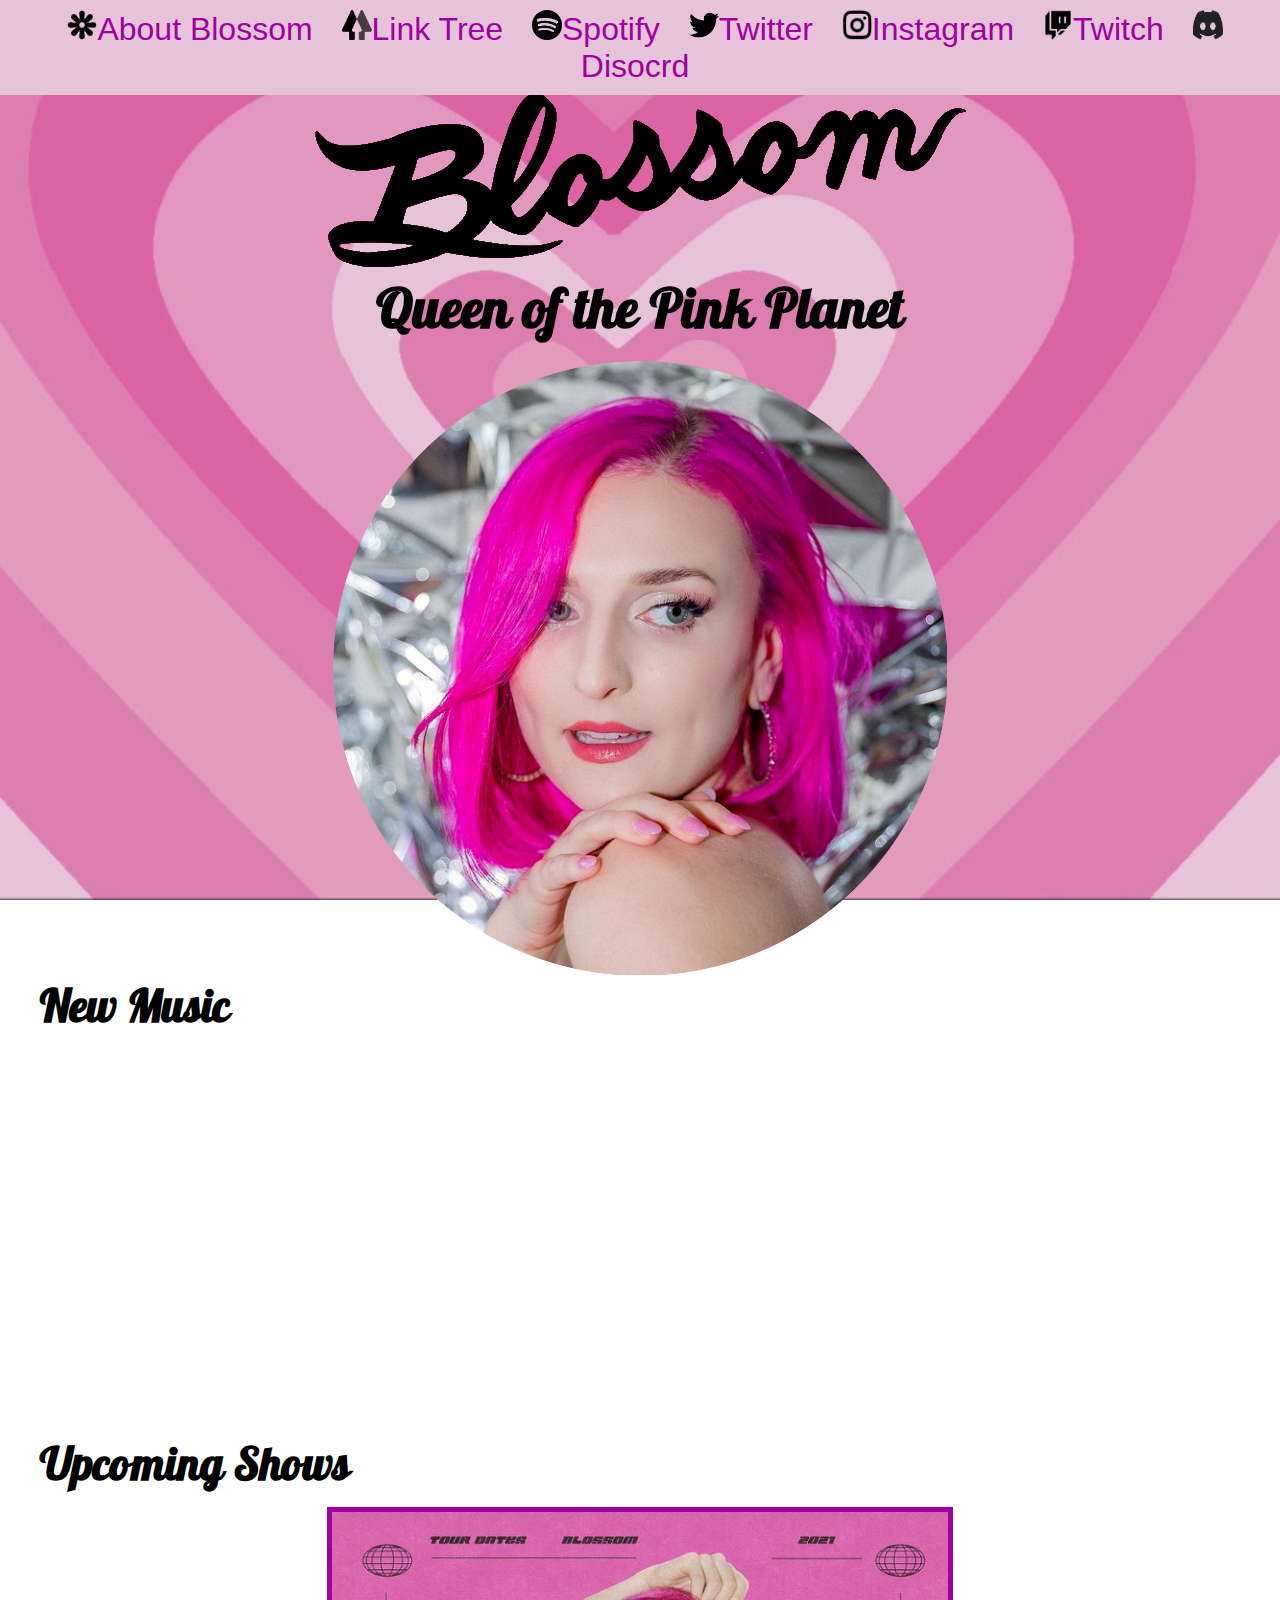
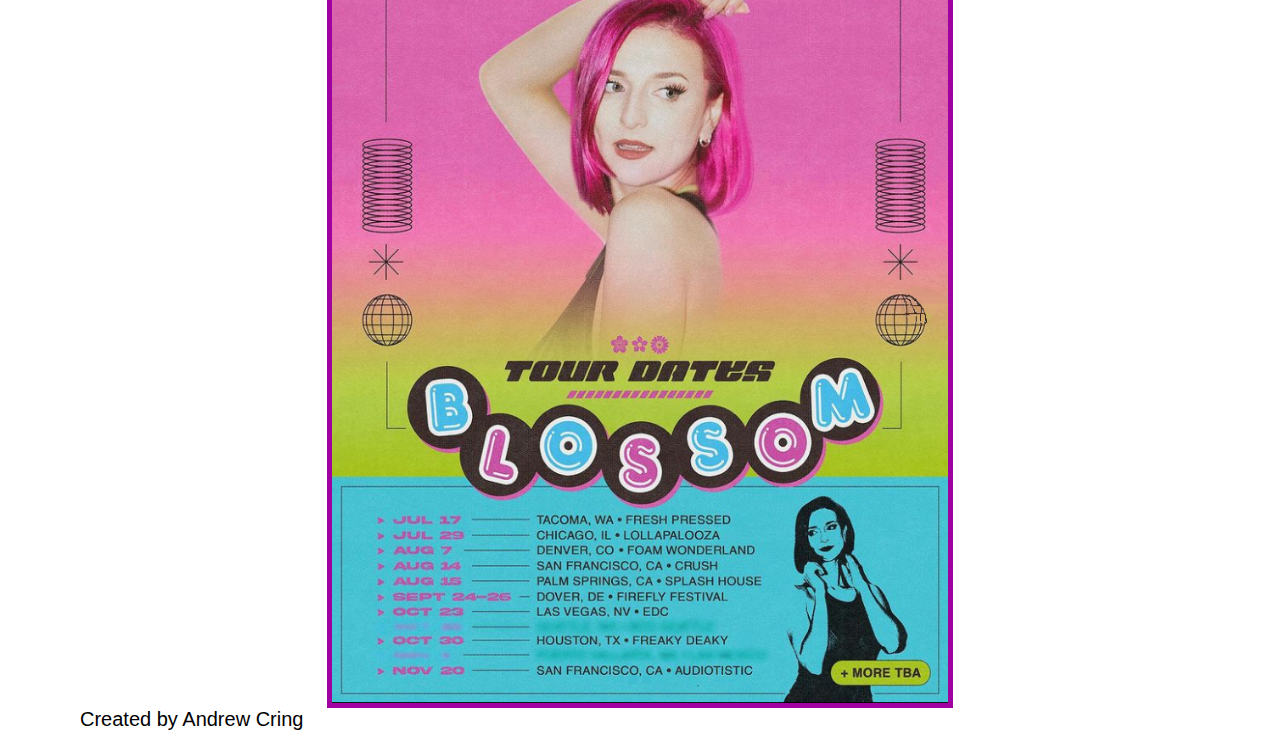
<file: index.html>
<!DOCTYPE html>
<html>
    <head>
        <meta charset="utf-8">
        <meta http-equiv="X-UA-Compatible" content="IE=edge">
        <title>Blossom Fan Page</title>
        <meta name="A page for all information Blossom" content="">
        <meta name="viewport" content="width=device-width, initial-scale=1">
        <link rel="stylesheet" href="styles.css">
            <link rel="preconnect" href="https://fonts.googleapis.com">
            <link rel="preconnect" href="https://fonts.gstatic.com" crossorigin>
            <link href="https://fonts.googleapis.com/css2?family=Galada&display=swap" rel="stylesheet">
        <link rel="stylesheet" href="media.css">
    </head>
    <body>
        
        <nav id="navLinks">
        <ul>
            <li><a href="about.html"><img src="images/blossom-logo.png"/>About Blossom</a></li>
            <li><a href="https://linktr.ee/blossom.dj"><img src="images/link-tree-logo.jpg"/>Link Tree</a></li>
            <li><a href="https://open.spotify.com/artist/0FhgVFxDmcXH3blEWtt13V"><img src="images/spotify-logo.png"/>Spotify</a></li>
            <li><a href="https://twitter.com/blossomdj_?ref_src=twsrc%5Egoogle%7Ctwcamp%5Eserp%7Ctwgr%5Eauthor"><img src="images/twitter-logo.png"/>Twitter</a></li>
            <li><a href="https://www.instagram.com/blossom.dj/?hl=en"><img src="images/insta-logo.jpg"/>Instagram</a></li>
            <li><a href="https://www.twitch.tv/blossomdj"><img src="images/twitch-logo.png"/>Twitch</a></li>
            <li><a href="https://discord.com/invite/4WxGNGFp39"><img src="images/discord-logo.png"/>Disocrd</a></li>
        </ul>
        </nav>
            <img src="images/blossom-logo-transparent.png" width="" height="" id="mainLogo">
        <h1>Queen of the Pink Planet</h1>
            <img src="images/blossom-head-shot-crop.png" width="" height="" id="mainHeadShot">
        
       
        <!--New Music Section -->
        <h2>New Music</h2>
        <iframe src="https://open.spotify.com/embed/track/5DPkzkBSFFMY7u0QKSMIBC" width="100%" height="380" frameBorder="0" allowfullscreen="" allow="autoplay; clipboard-write; encrypted-media; fullscreen; picture-in-picture"></iframe>
        <!--Tour dates -->
        <h2>Upcoming Shows</h2>
            <img src="images/blossom-tour-dates-2021.png" id="tour-dates"/>
        <script src="" async defer></script>
    </body>
<footer>
<p>Created by Andrew Cring</p>
</footer>
</html>
</file>
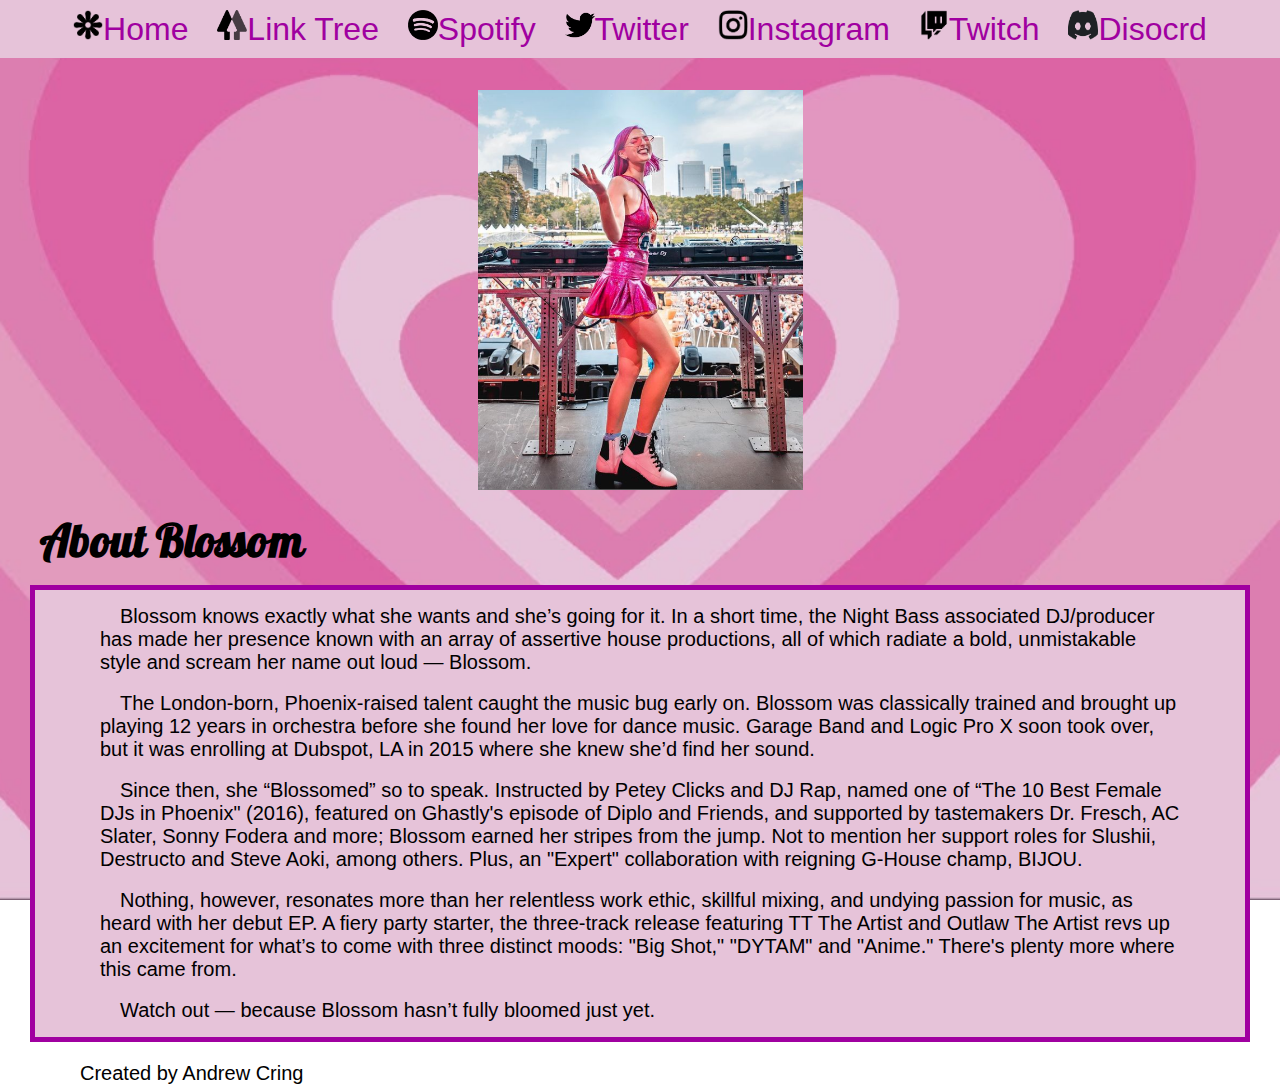
<file: about.html>
<!DOCTYPE html>
<html>
    <head>
        <meta charset="utf-8">
        <meta http-equiv="X-UA-Compatible" content="IE=edge">
        <title>About Blossom</title>
        <meta name="description" content="">
        <meta name="viewport" content="width=device-width, initial-scale=1">
        <link rel="stylesheet" href="styles.css">
            <link rel="preconnect" href="https://fonts.googleapis.com">
            <link rel="preconnect" href="https://fonts.gstatic.com" crossorigin>
            <link href="https://fonts.googleapis.com/css2?family=Galada&display=swap" rel="stylesheet">
    </head>
    <body>
    <nav id="navLinks">
        <ul>
        <li><a href="index.html"><img src="images/blossom-logo.png"/>Home</a></li>
        <li><a href="https://linktr.ee/blossom.dj"><img src="images/link-tree-logo.jpg"/>Link Tree</a></li>
        <li><a href="https://open.spotify.com/artist/0FhgVFxDmcXH3blEWtt13V"><img src="images/spotify-logo.png"/>Spotify</a></li>
        <li><a href="https://twitter.com/blossomdj_?ref_src=twsrc%5Egoogle%7Ctwcamp%5Eserp%7Ctwgr%5Eauthor"><img src="images/twitter-logo.png"/>Twitter</a></li>
        <li><a href="https://www.instagram.com/blossom.dj/?hl=en"><img src="images/insta-logo.jpg"/>Instagram</a></li>
        <li><a href="https://www.twitch.tv/blossomdj"><img src="images/twitch-logo.png"/>Twitch</a></li>
        <li><a href="https://discord.com/invite/4WxGNGFp39"><img src="images/discord-logo.png"/>Disocrd</a></li>
        </ul>
        </nav>

<!-- Slideshow container -->
<div class="slideshow-container">

  <!-- Full-width images with number and caption text -->
  <div class="mySlides fade">
    <img src="images/lolla-stage-blossom.png" class="blossom-slides"/> 
  </div>

  <div class="mySlides fade">
    <img src="images/blossom-glitch.png" class="blossom-slides"/>
  </div>

  <div class="mySlides fade">
    <img src="images/blossom-arm-up.png"class="blossom-slides"/> 
  </div>

  <div class="mySlides fade">
    <img src="images/blossom-twitch-love.png"class="blossom-slides"/> 
  </div>

  <div class="mySlides fade">
    <img src="images/blossom-shady-park.png"class="blossom-slides"/> 
  </div>

</div>
    <!--Main text body -->
    <h2>About Blossom</h2>
        <div id="background-block">
            <p>Blossom knows exactly what she wants and she’s going for it. In a short time, the Night Bass associated DJ/producer has made her presence known with an array of assertive house productions, all of which radiate a bold, unmistakable style and scream her name out loud — Blossom.</p><br/>

            <p>The London-born, Phoenix-raised talent caught the music bug early on. Blossom was classically trained and brought up playing 12 years in orchestra before she found her love for dance music. Garage Band and Logic Pro X soon took over, but it was enrolling at Dubspot, LA in 2015 where she knew she’d find her sound.</p><br/>

            <p>Since then, she “Blossomed” so to speak. Instructed by Petey Clicks and DJ Rap, named one of “The 10 Best Female DJs in Phoenix" (2016), featured on Ghastly's episode of Diplo and Friends, and supported by tastemakers Dr. Fresch, AC Slater, Sonny Fodera and more; Blossom earned her stripes from the jump. Not to mention her support roles for Slushii, Destructo and Steve Aoki, among others. Plus, an "Expert" collaboration with reigning G-House champ, BIJOU.</p><br/>

           <p> Nothing, however, resonates more than her relentless work ethic, skillful mixing, and undying passion for music, as heard with her debut EP. A fiery party starter, the three-track release featuring TT The Artist and Outlaw The Artist revs up an excitement for what’s to come with three distinct moods: "Big Shot," "DYTAM" and "Anime." There's plenty more where this came from.</p><br/>

            <p>Watch out — because Blossom hasn’t fully bloomed just yet.</p>
        </div>
        <script src="slide-show.js" async defer></script>
    </body>
<footer>
<p>Created by Andrew Cring</p>
</footer>
</html>
</file>
<file: styles.css>
body,
body * {
    margin: 0;
    padding: 0;
    border: 0;
    font-size: 100%;
    font-family: 'Open Sans', sans-serif;
}

html {
    background: url(images/pink-heart-background.jpg) no-repeat center center fixed;
    -webkit-background-size: cover;
    -moz-background-size: cover;
    -o-background-size: cover;
    background-size: cover;
}

h1 {
    text-align: center;
    margin-top: 0px;
    font-family: 'Galada', cursive;
    font-size: 55px;
}

h2 {
    font-size: 45px;
    font-family: 'Galada', cursive;
    text-align: left;
    margin-left: 40px;
}

p {
    margin: auto 60px;
    font-size: 20px;
    text-indent: 20px;
}


/*Styling for the link position*/

#navLinks {
    display: block;
    padding: 10px;
    text-align: center;
    position: fixed;
    top: 0;
    width: 100%;
    font-size: xx-large;
    z-index: 1;
    background-color: rgb(230, 195, 217);
}


/* Styling for the individual link items*/

#navLinks li {
    display: inline;
    text-align: center;
    padding: 14px 10px;
    text-decoration: none;
    width: 100%;
}

#navLinks a {
    text-decoration: none;
    color: rgb(160, 0, 160);
}

#navLinks li a:hover {
    color: rgb(245, 129, 191);
    background-color: rgb(160, 0, 160);
    padding: 10px .5px;
}

#navLinks img {
    height: 30px;
    width: 30px;
    align-content: center;
}


/* Styling for index images */

#mainLogo {
    display: block;
    margin: 90px auto 1px;
}

#mainHeadShot {
    display: block;
    margin: 0px auto;
}

#tour-dates {
    display: block;
    margin: auto;
    width: 626px;
    height: 801px;
    border: 5px solid;
    border-color: rgb(160, 0, 160);
}


/* About Blossom IDs*/

#background-block {
    background-color: rgb(230, 195, 217);
    margin: 1px 30px 20px;
    padding: 15px 5px;
    border: 5px solid;
    border-color: rgb(160, 0, 160);
}

.blossom-slides {
    display: block;
    margin: 90px auto 20px;
    height: 400px;
    width: 325px;
}

* {
    box-sizing: border-box
}


/* Slideshow container */

.slideshow-container {
    max-width: 1000px;
    position: relative;
    margin: auto;
}


/* Hide the images by default */

.mySlides {
    display: none;
}


/* Fading animation */

.fade {
    -webkit-animation-name: fade;
    -webkit-animation-duration: 1.5s;
    animation-name: fade;
    animation-duration: 1.5s;
}

@-webkit-keyframes fade {
    from {
        opacity: .4
    }
    to {
        opacity: 1
    }
}

@keyframes fade {
    from {
        opacity: .4
    }
    to {
        opacity: 1
    }
}
</file>
<file: media.css>
/* ----------- iPhone 6, 6S, 7 and 8 ----------- */

/* Portrait and Landscape */
@media only screen 
  and (min-device-width: 375px) 
  and (max-device-width: 667px) 
  and (-webkit-min-device-pixel-ratio: 2) { 
    #navLinks {
        text-align: center;
        position: fixed;
        font-size: medium;
        padding: 6px;
    }
    #navLinks li {
        padding: 10px 6px;
    }
}

/* Portrait */
@media only screen 
  and (min-device-width: 375px) 
  and (max-device-width: 667px) 
  and (-webkit-min-device-pixel-ratio: 2)
  and (orientation: portrait) { 
    #navLinks {
        text-align: center;
        position: fixed;
        font-size: medium;
        padding: 6px;
    }
    #navLinks li {
        padding: 10px 6px;
    }
}

/* Landscape */
@media only screen 
  and (min-device-width: 375px) 
  and (max-device-width: 667px) 
  and (-webkit-min-device-pixel-ratio: 2)
  and (orientation: landscape) { 
    #navLinks {
        text-align: center;
        position: fixed;
        font-size: medium;
      padding: 6px;
    }
     #navLinks li {
        padding: 10px 6px;
    }
}

/* ----------- iPhone 6+, 7+ and 8+ ----------- */

/* Portrait and Landscape */
@media only screen 
  and (min-device-width: 414px) 
  and (max-device-width: 736px) 
  and (-webkit-min-device-pixel-ratio: 3) { 
     #navLinks {
        text-align: center;
        position: fixed;
        font-size: medium;
        padding: 6px;
    }
    #navLinks li {
        padding: 10px 6px;
    }
}

/* Portrait */
@media only screen 
  and (min-device-width: 414px) 
  and (max-device-width: 736px) 
  and (-webkit-min-device-pixel-ratio: 3)
  and (orientation: portrait) { 
     #navLinks {
        text-align: center;
        position: fixed;
        font-size: medium;
        padding: 6px;
    }
    #navLinks li {
        padding: 10px 6px;
    }
}

/* Landscape */
@media only screen 
  and (min-device-width: 414px) 
  and (max-device-width: 736px) 
  and (-webkit-min-device-pixel-ratio: 3)
  and (orientation: landscape) { 
     #navLinks {
        text-align: center;
        position: fixed;
        font-size: medium;
        padding: 6px;
    }
    #navLinks li {
        padding: 10px 6px;
    }
}

/* ----------- iPhone X ----------- */

/* Portrait and Landscape */
@media only screen 
  and (min-device-width: 375px) 
  and (max-device-width: 812px) 
  and (-webkit-min-device-pixel-ratio: 3) { 

}

/* Portrait */
@media only screen 
  and (min-device-width: 375px) 
  and (max-device-width: 812px) 
  and (-webkit-min-device-pixel-ratio: 3)
  and (orientation: portrait) { 

}

/* Landscape */
@media only screen 
  and (min-device-width: 375px) 
  and (max-device-width: 812px) 
  and (-webkit-min-device-pixel-ratio: 3)
  and (orientation: landscape) { 

}
</file>
